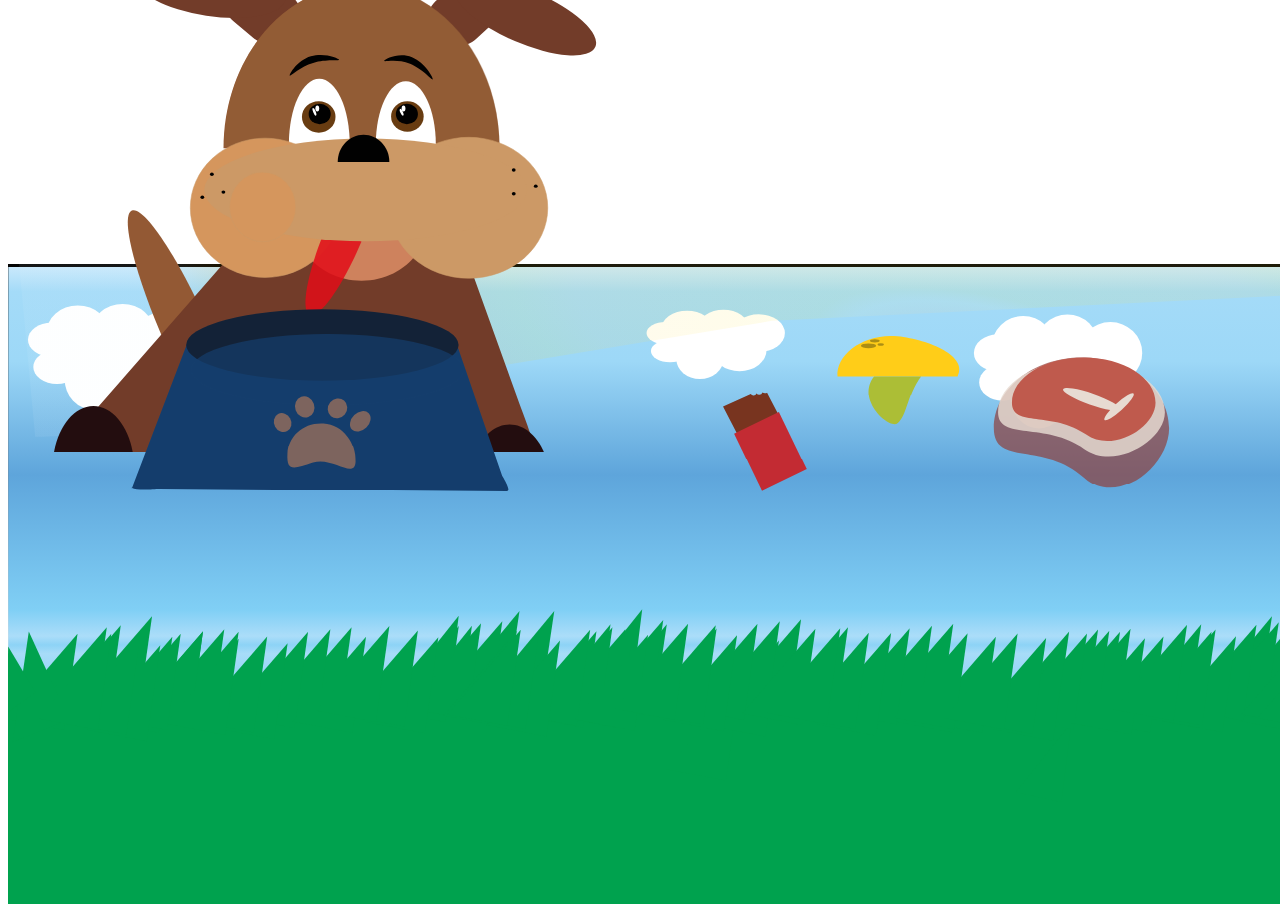
<file: index.html>
<!DOCTYPE html>
<html>

<head>
    <meta charset="UTF-8">
    <title>Document</title>
    <link rel="stylesheet" href="style.css">
</head>

<body>


    <div id="screen">


          <div id="menu_background"> </div>

        <div id="game"> </div>



        <div id="game_elements">

            <div id="svamp"></div>
            <div id="beef"></div>
             <div id="hund"></div>
               <div id="hundeskal"></div>
                  <div id="pote"></div>
            <div id="chokolade"></div>




        </div>


        <div id="game_ui">
            <div id="time"> </div>


        </div>


    </div>



</body>

</html>
</file>
<file: style.css>
#menu_background {
    background-image: url background-size: 100%;
    width: 20vw;
    height: 20vw;
    position: relative;
    top: 22vw;
    left: 40vw;

}

#game {
    background-image: url(spilleboard.svg);
    flex: wrap;
    background-size: 100%;
    width: 150vw;
    height: 50vw;
    position: relative;


}



#svamp {
    background-image: url(svamp.svg);
    background-size: 100%;
    width: 20vw;
    height: 20vw;
    position: absolute;
    bottom: 30vw;
    left: 60vw;

}

#beef {
    background-image: url(beef.svg);
    background-size: 100%;
    width: 30vw;
    height: 30vw;
    position: absolute;
    bottom: 20vw;
    left: 70vw
}

#hund {
    background-image: url(gladhund.svg);
    background-size: 100%;
    width: 50vw;
    height: 40vw;
    position: absolute;
    bottom: 35vw;
    right: vw;


}

#hundeskal {
    background-image: url(hundeskol.svg);
    background-size: 100%;
    width: 40vw;
    height: 40vw;
    position: absolute;
    bottom: 18vw;
    left: 5vw;
}

#pote {
    background-image: url(pote.svg);
    background-size: 100%;
    width: 20vw;
    height: 20vw;
    position: absolute;
    bottom: 26vw;
    left: 15vw;
}

#chokolade {

    background-image: url(chokolade.svg);
    background-size: 100%;
    width: 20vw;
    height: 20vw;
    position: absolute;
    bottom: 25vw;
    left: 50vw;


}

#time {
    background-image: url(uihalvtid.svg);
    background-size: 100%;
    width: 40vw;
    height: 40vw;
    position: absolute;
    bottom: 50vw;
    left: 65vw
}


* ////

#menu_background {
    background-image: url(starsk%C3%A6rm.svg);
    flex: wrap;
    background-size: 100%;
    width: 150vw;
    height: 50vw;
    position: relative;

}
</file>
